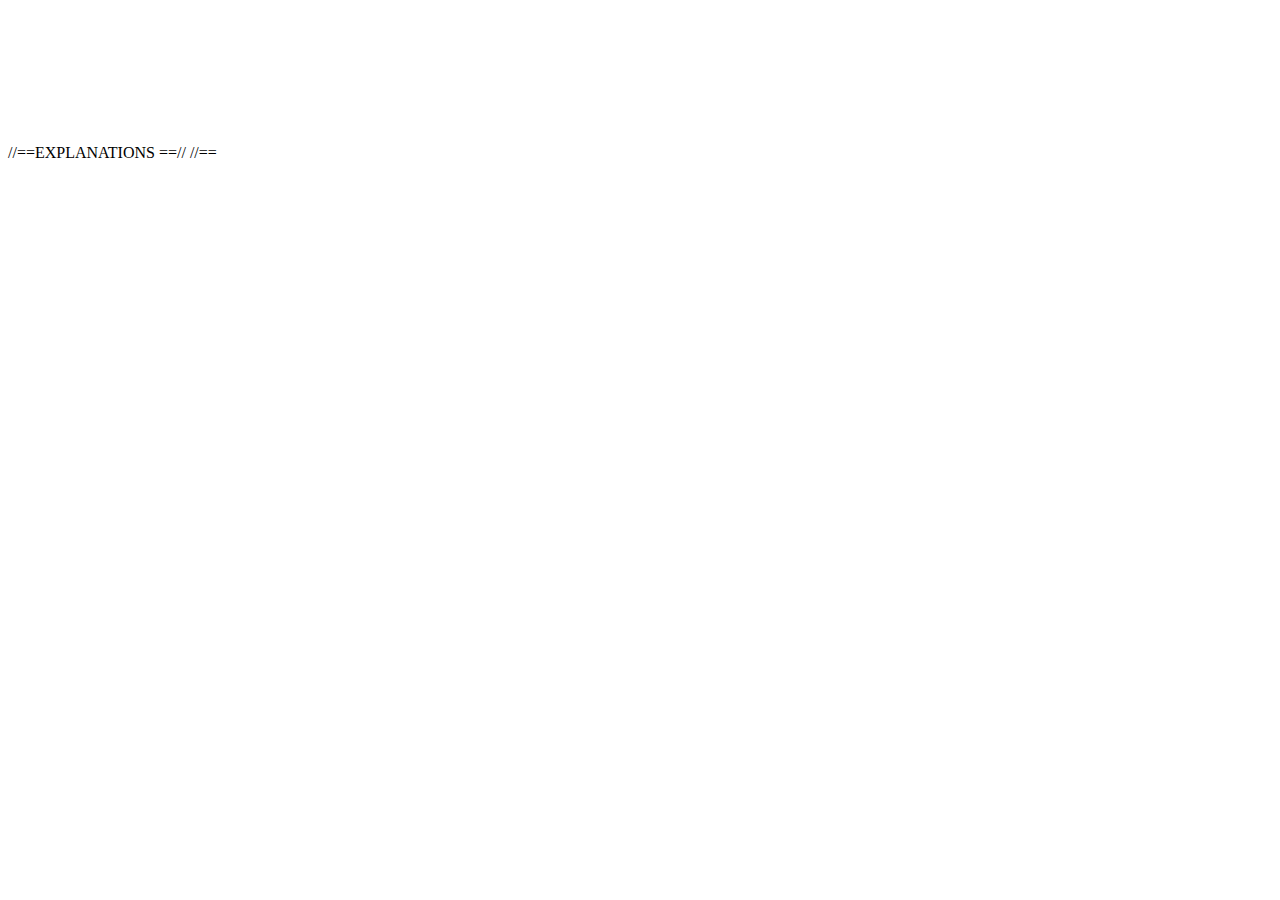
<file: BFhtml.html>
//==EXPLANATIONS ==//
//==<canvas id="stars"> → Layer for moving stars==//

//==<canvas id="world"> → Mountains, 3D terrain, or other objects==//

//==<div id="ui"> → Text, buttons, instructions==//

//==<link rel="stylesheet"> → Connects your CSS for styling==//

//==<script src="script.js"> → Connects your JavaScript==//

//==HTML BEGINS==//

<!DOCTYPE html>
<html lang="en">
<head>
  <meta charset="UTF-8">
  <title>3D Parallax Engine</title>
  <link rel="stylesheet" href="style.css">
</head>

<body>

  <!-- CANVAS LAYERS -->
  <canvas id="stars"></canvas>
  <canvas id="world"></canvas>

  <!-- UI OVERLAY -->
  <div id="ui">
    <h1>My Universe</h1>
    <button id="enterBtn">Enter</button>
  </div>

  <script src="script.js"></script>
</body>
</html>
</file>
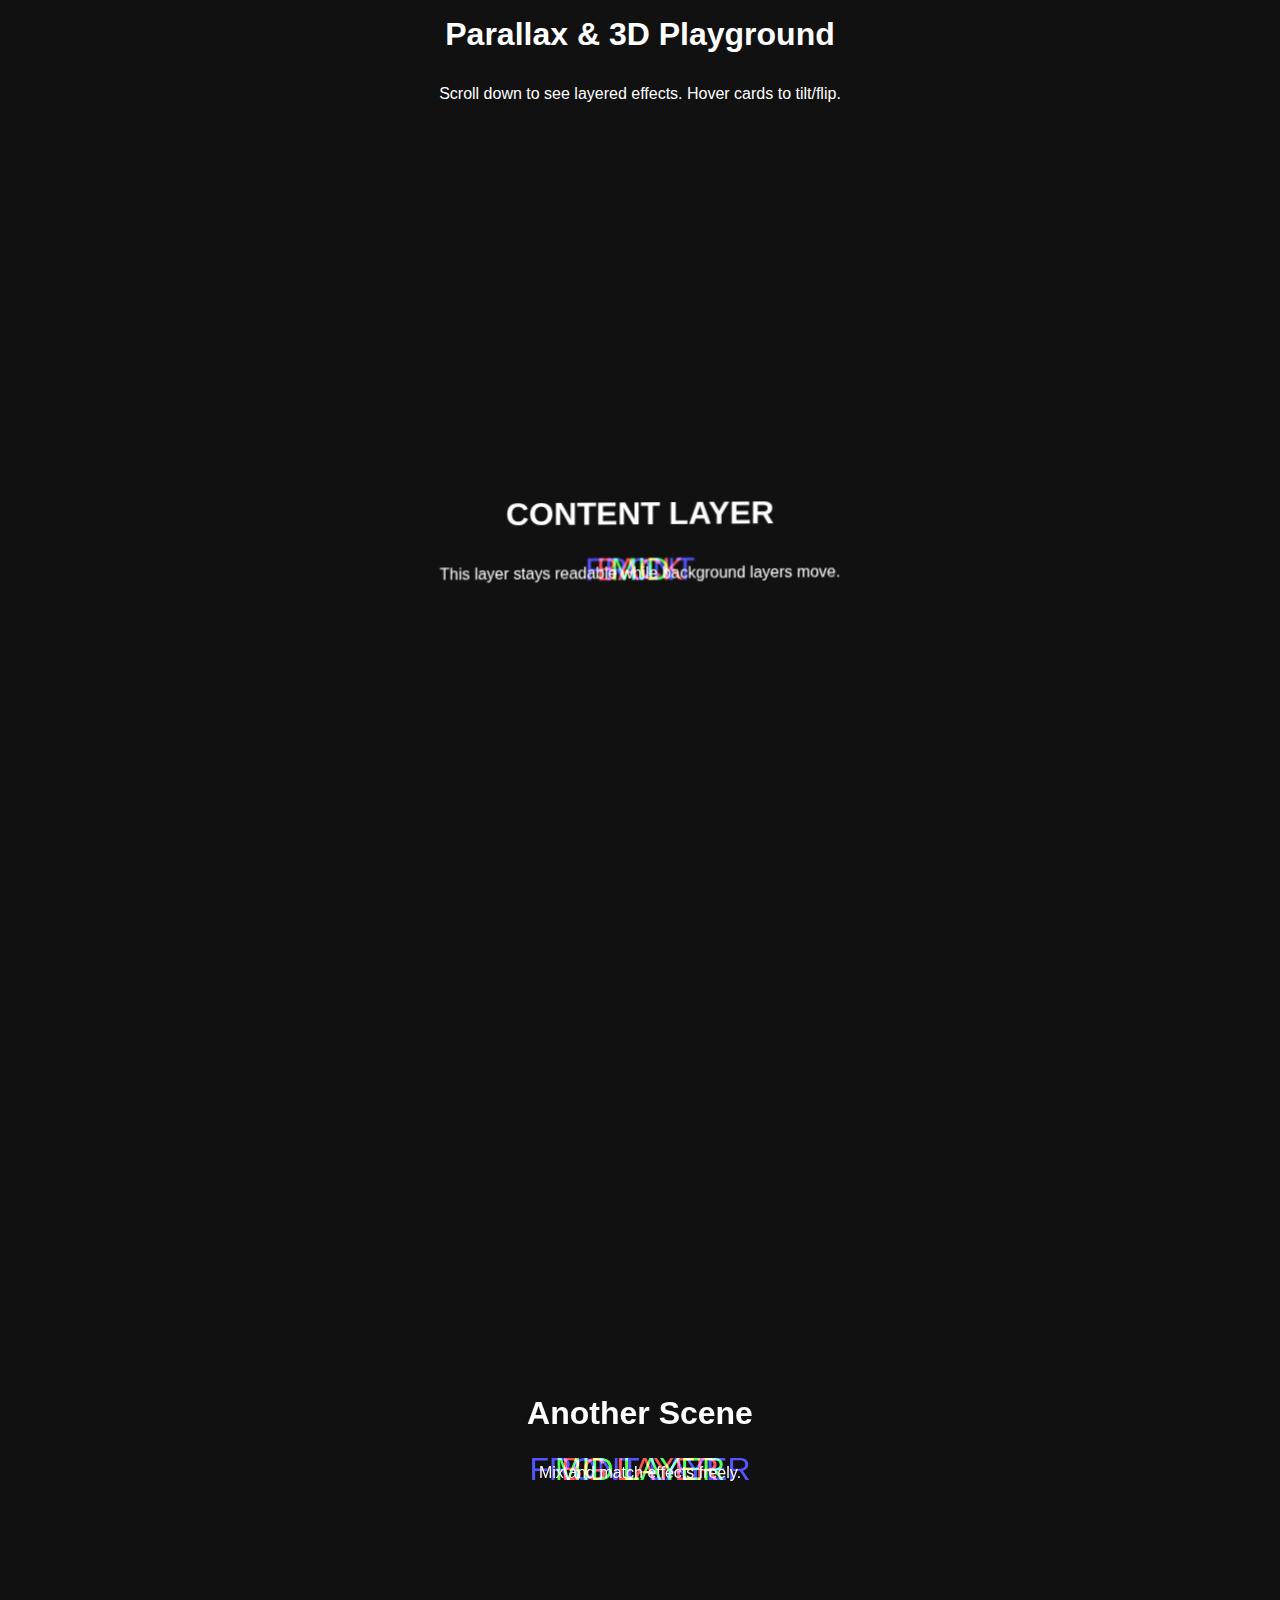
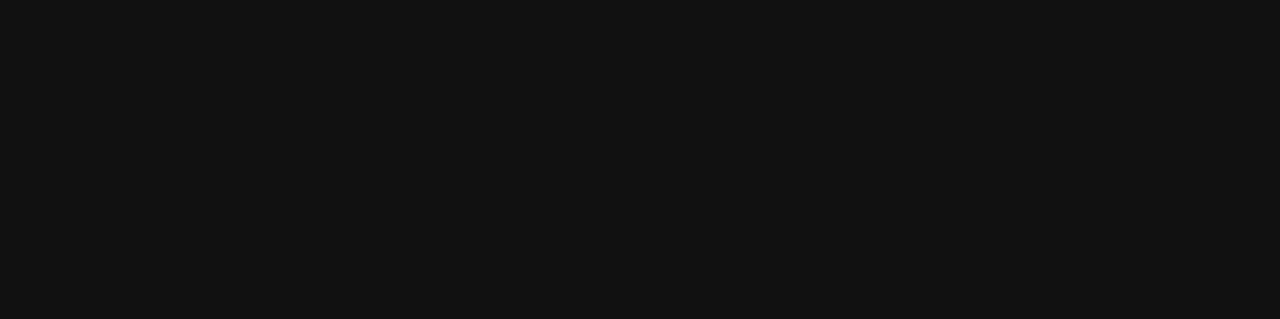
<file: Demo Playground.html>
<!DOCTYPE html>
<html lang="en">
<head>
<meta charset="UTF-8">
<meta name="viewport" content="width=device-width, initial-scale=1.0">
<title>Parallax & 3D Playground</title>
<style>
  /* ===========================
     GLOBAL STYLES
  =========================== */
  * { box-sizing: border-box; margin: 0; padding: 0; }
  body { font-family: sans-serif; overflow-x: hidden; background: #111; color: #fff; }

  h1, p { text-align: center; padding: 1rem; }

  /* ===========================
     SECTION CONTAINER
  =========================== */
  .parallax-section {
    position: relative;
    height: 100vh;
    overflow: hidden;
    perspective: 1000px;
  }

  /* ===========================
     PARALLAX LAYERS
  =========================== */
  .parallax-layer {
    position: absolute;
    inset: 0;
    will-change: transform;
    display: flex;
    justify-content: center;
    align-items: center;
    font-size: 2rem;
    mix-blend-mode: screen;
  }

  /* SPEED DATA */
  .layer-back { --speed: 0.2; z-index: 1; color: #ff5555; }
  .layer-mid  { --speed: 0.5; z-index: 2; color: #55ff55; }
  .layer-front{ --speed: 0.8; z-index: 3; color: #5555ff; }

  /* ===========================
     CONTENT LAYER
  =========================== */
  .parallax-content {
    position: relative;
    z-index: 10;
    text-align: center;
    top: 40%;
  }

  /* ===========================
     3D EFFECTS
  =========================== */
  .card-tilt {
    transform-style: preserve-3d;
    transition: transform 0.3s ease;
  }
  .card-tilt:hover {
    transform: rotateX(10deg) rotateY(-10deg);
  }

  .flip {
    transform-style: preserve-3d;
    transition: transform 0.6s;
  }
  .flip:hover {
    transform: rotateY(180deg);
  }

  .scene-tilt {
    transform: rotateX(5deg) rotateY(-5deg);
  }

  /* ===========================
     ACCESSIBILITY
  =========================== */
  @media (prefers-reduced-motion: reduce) {
    * { transform: none !important; animation: none !important; }
  }
</style>
</head>
<body>

<h1>Parallax & 3D Playground</h1>
<p>Scroll down to see layered effects. Hover cards to tilt/flip.</p>

<!-- ===========================
     PARALLAX SECTION
=========================== -->
<section class="parallax-section scene-tilt">

  <!-- BACK LAYER -->
  <div class="parallax-layer layer-back">BACK</div>

  <!-- MID LAYER -->
  <div class="parallax-layer layer-mid">MID</div>

  <!-- FRONT LAYER -->
  <div class="parallax-layer layer-front card-tilt flip">FRONT</div>

  <!-- CONTENT -->
  <div class="parallax-content">
    <h1>CONTENT LAYER</h1>
    <p>This layer stays readable while background layers move.</p>
  </div>

</section>

<section class="parallax-section">
  <div class="parallax-layer layer-back">BG LAYER</div>
  <div class="parallax-layer layer-mid">MID LAYER</div>
  <div class="parallax-layer layer-front">FRONT LAYER</div>
  <div class="parallax-content">
    <h1>Another Scene</h1>
    <p>Mix and match effects freely.</p>
  </div>
</section>

<!-- ===========================
     JS: SCROLL-BASED PARALLAX
=========================== -->
<script>
  // Throttle updates using requestAnimationFrame
  let latestScrollY = 0;
  let ticking = false;

  const layers = document.querySelectorAll('.parallax-layer');

  function updateParallax() {
    layers.forEach(layer => {
      const speed = parseFloat(getComputedStyle(layer).getPropertyValue('--speed')) || 0;
      const offset = latestScrollY * speed;
      layer.style.transform = `translate3d(0, ${offset}px, 0)`;
    });
    ticking = false;
  }

  function onScroll() {
    latestScrollY = window.scrollY;
    if (!ticking) {
      window.requestAnimationFrame(updateParallax);
      ticking = true;
    }
  }

  window.addEventListener('scroll', onScroll, { passive: true });

  // Initialize positions
  updateParallax();
</script>

</body>
</html>
</file>
<file: style.css>
/*=====EXPLANATIONS=====*/
/*==CSS FOR BODY, CANVASES, AND UI==*/

/*==CSS STARTS==*/
html, body {
  margin: 0;
  padding: 0;
  width: 100%;
  height: 100%;
  overflow: hidden;
  background: black;
  font-family: sans-serif;
  color: #cfe4ff;
}

/* STARFIELD CANVAS */
#stars {
  position: fixed;
  top: 0;
  left: 0;
  width: 100%;
  height: 100%;
  z-index: 0;
  pointer-events: none;
}

/* WORLD CANVAS */
#world {
  position: fixed;
  top: 0;
  left: 0;
  width: 100%;
  height: 100%;
  z-index: 1;
  pointer-events: none;
}

/* UI OVERLAY */
#ui {
  position: absolute;
  top: 50%;
  left: 50%;
  transform: translate(-50%, -50%);
  z-index: 2;
  text-align: center;
}

#ui h1 {
  font-size: 48px;
  margin-bottom: 20px;
  text-shadow: 0 0 15px #5a9cff;
}

#ui button {
  padding: 12px 30px;
  font-size: 22px;
  border-radius: 12px;
  border: none;
  background: rgba(50, 100, 200, 0.7);
  color: white;
  cursor: pointer;
  box-shadow: 0 0 20px rgba(100, 150, 255, 0.7);
}

#ui button:hover {
  box-shadow: 0 0 35px rgba(100, 150, 255, 1);
}
</file>
